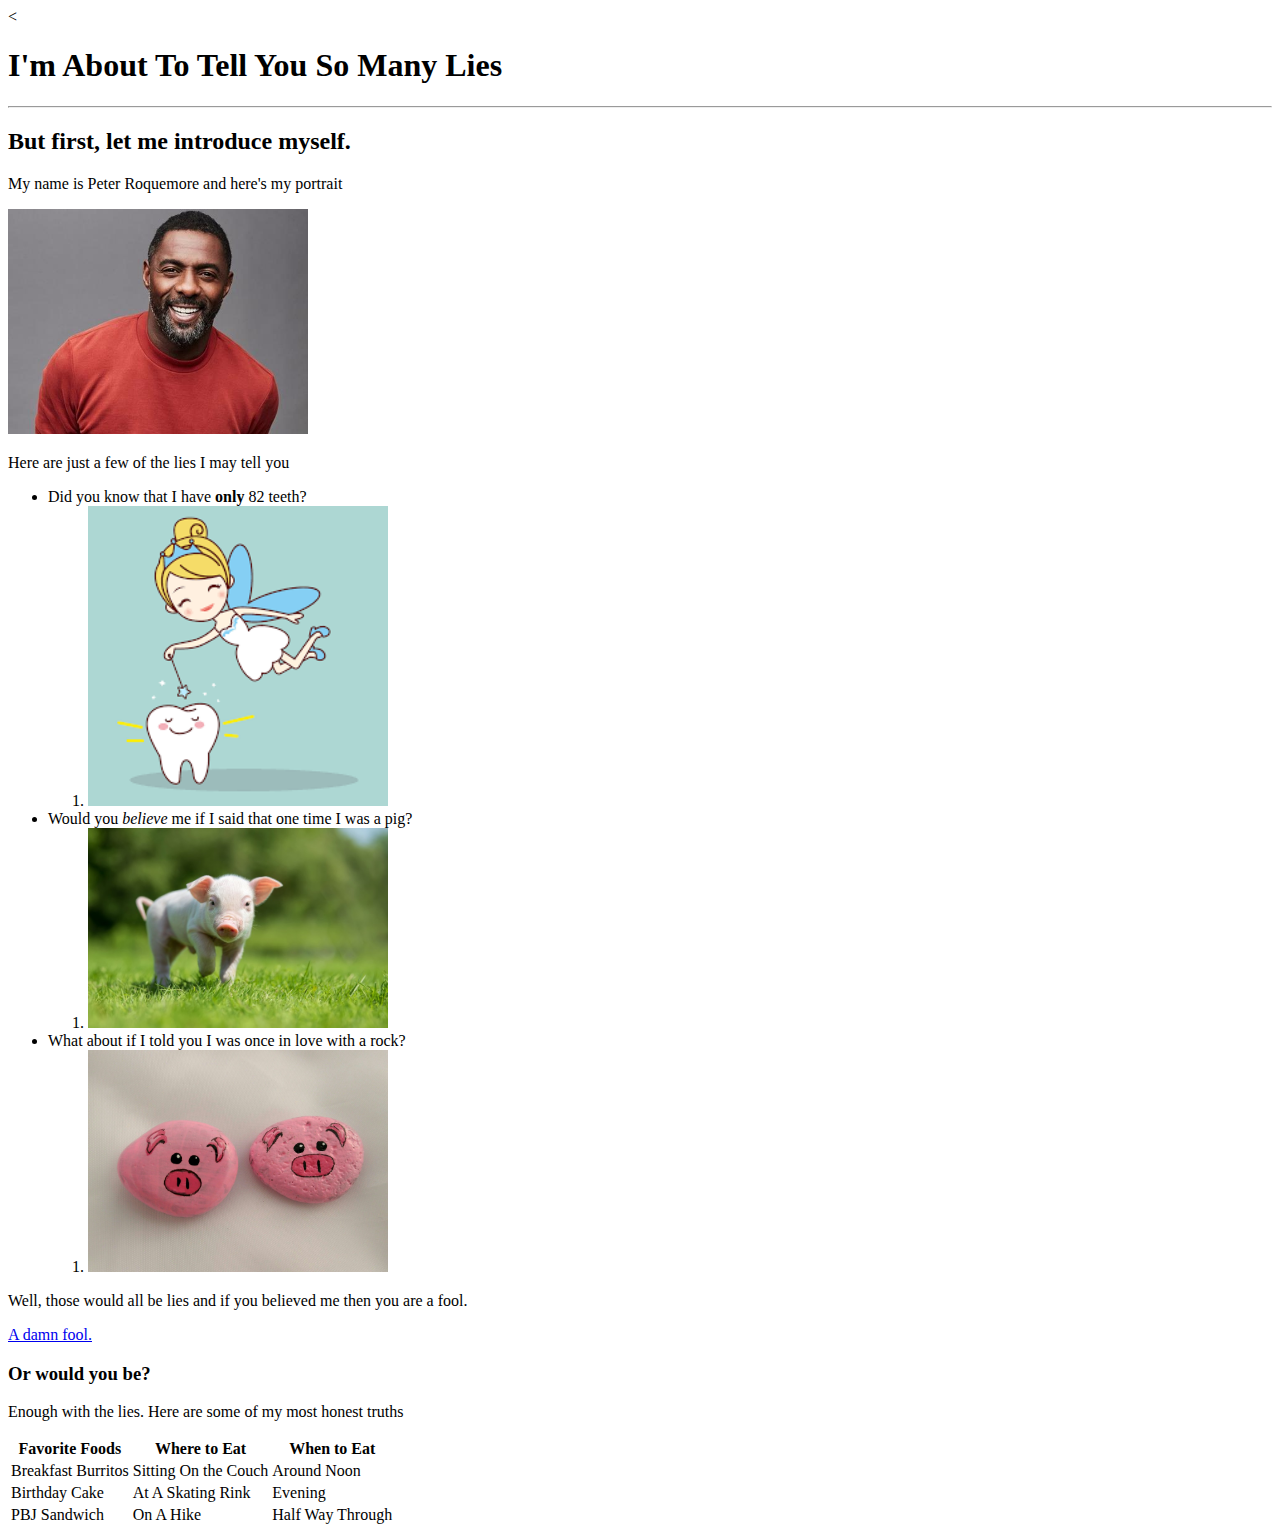
<file: Week 1/aboutme.html>
<!DOCTYPE html>
<<html>
    <head>
    <title>My Fake About Me!</title>
    </head>
    <body>
    <h1>I'm About To Tell You So Many Lies</h1>
    <hr>
    <h2>But first, let me introduce myself.</h2>
    <p>My name is Peter Roquemore and here's my portrait</p>
    <p><img src="images/idris.jpg" width="300px"></p>

    <p>Here are just a few of the lies I may tell you</p>
    <ul>
       <li>Did you know that I have <b>only</b> 82 teeth?</li>
            <!-- A picture of 82 teeth? -->
            <ol> <li><img src="images/toothfairy.png" width="300px"></li>
                
            </ol>
        <li>Would you <i>believe</i> me if I said that one time I was a pig?</li>
        <ol> <li><img src="images/pigboy.jpg" width="300px"></li>
       </ol>
        
        <li>What about if I told you I was once in love with a rock?</li> 
        <ol> <li><img src="images/pigrock.jpg" width="300px"></li>
       </ol>
    </ul>
    <p>Well, those would all be lies and if you believed me then you are a fool.</p> 
        <!-- Comment here to remind you to try and link the next paragraph -->
    <p><a href="https://thumbs.gfycat.com/InfamousDarkAldabratortoise-mobile.mp4" target="_blank">A damn fool.</a>

    <h3>Or would you be?</h3>
    <p>Enough with the lies. Here are some of my most honest truths</p>
    <table>
        <tr>
            <th>Favorite Foods</th>
            <th>Where to Eat</th>
            <th>When to Eat</th>
        </tr>
        <tr>
            <td>Breakfast Burritos</td>
            <td>Sitting On the Couch</td>
            <td>Around Noon</td>
        </tr>
        <tr>
            <td>Birthday Cake</td>
            <td>At A Skating Rink</td>
            <td>Evening</td>
        </tr>
        <tr>
            <td>PBJ Sandwich</td>
            <td>On A Hike</td>
            <td>Half Way Through</td>
        </tr>
        
    </table>
    
    
        
    </body>
</html>
</file>
